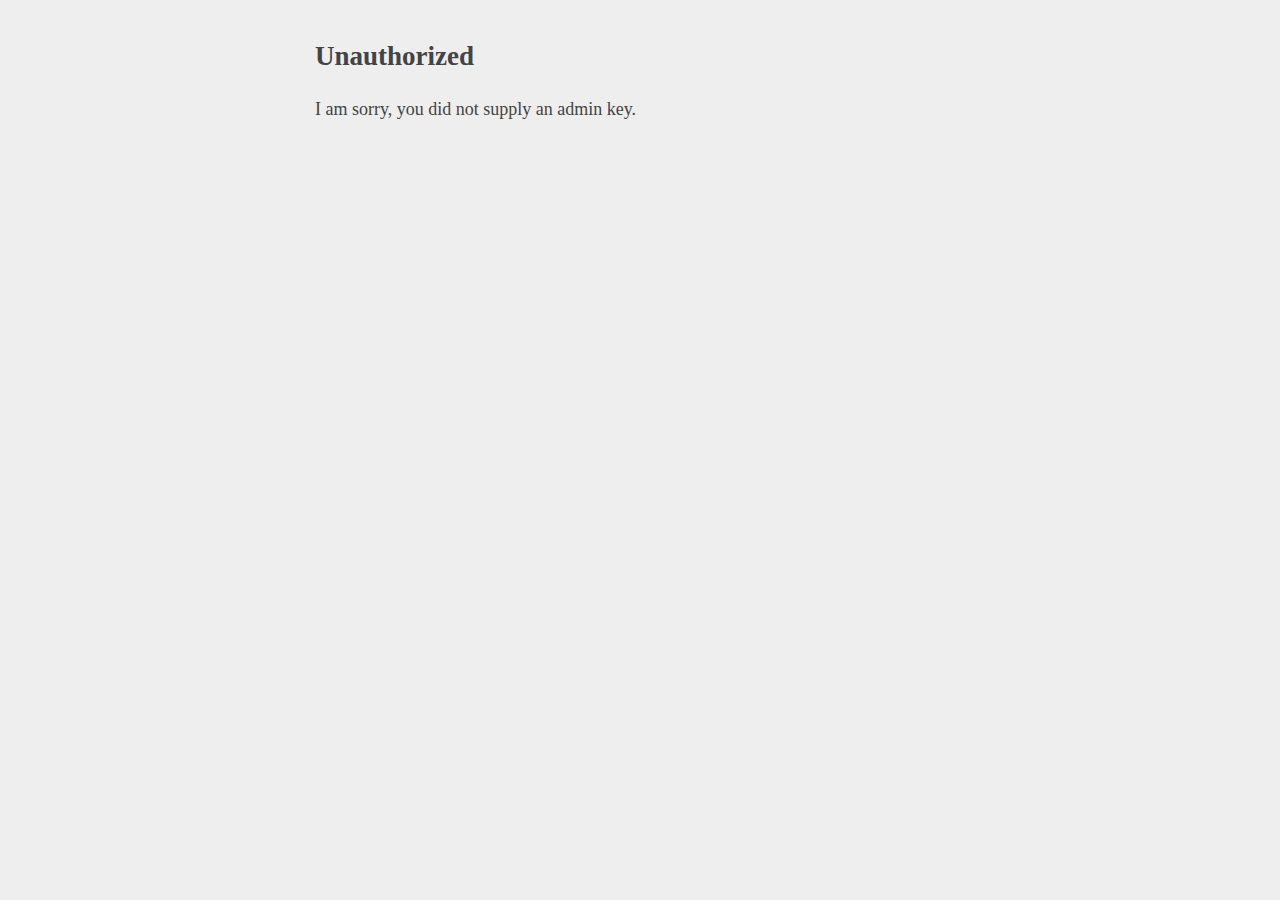
<file: htmlFiles/noAdminKey.html>
<!DOCTYPE html>
<html lang="en">
<head>
    <meta charset="UTF-8">
    <title>Twitch-Hangman-Server</title>
    <link rel="stylesheet" href="style.css">
</head>
<body>
<h2>Unauthorized</h2>
<p>I am sorry, you did not supply an admin key.</p>
</body>
</html>
</file>
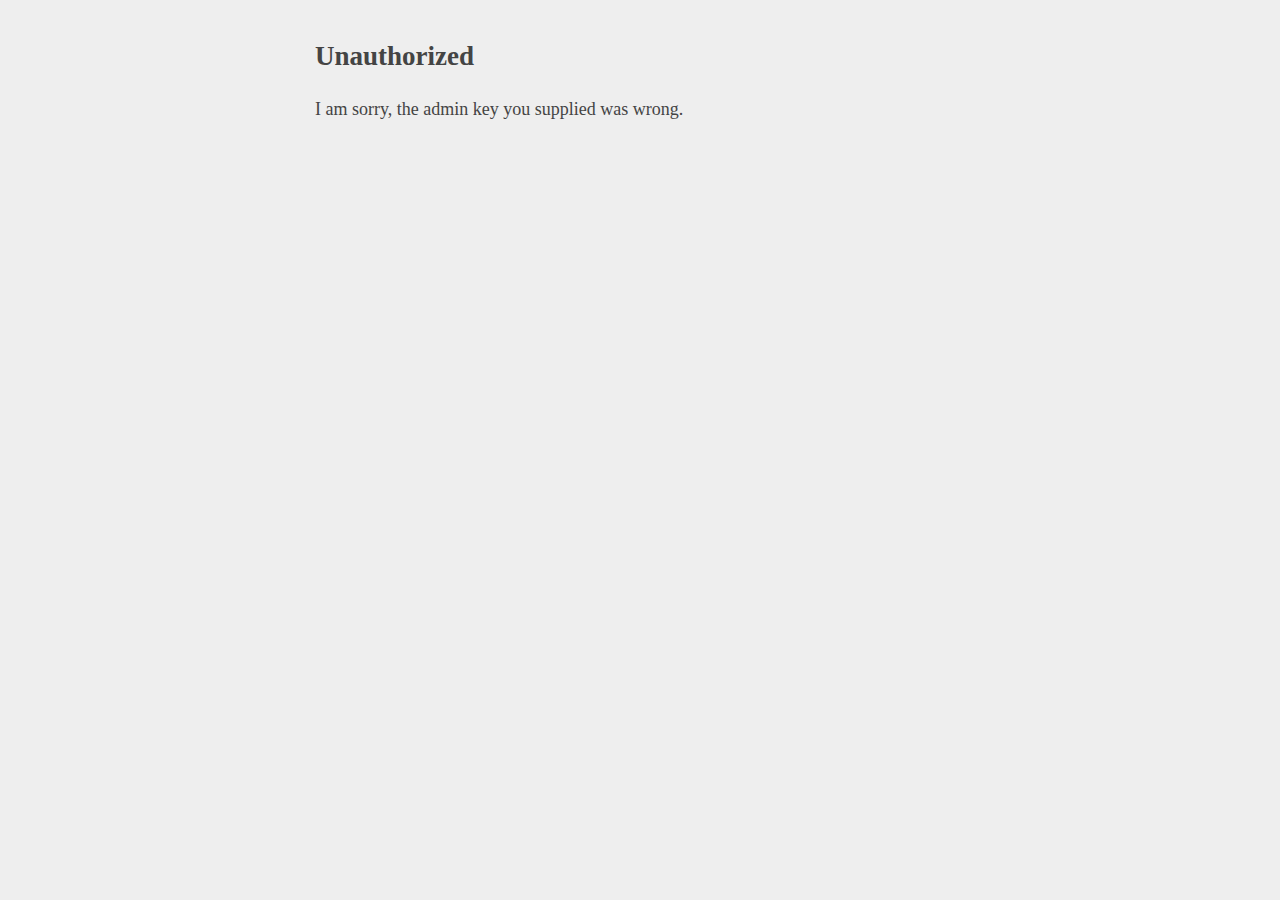
<file: htmlFiles/wrongAdminKey.html>
<!DOCTYPE html>
<html lang="en">
<head>
    <meta charset="UTF-8">
    <title>Twitch-Hangman-Server</title>
    <link rel="stylesheet" href="style.css">
</head>
<body>
<h2>Unauthorized</h2>
<p>I am sorry, the admin key you supplied was wrong.</p>
</body>
</html>
</file>
<file: htmlFiles/style.css>
/*dot*/
table {
    width: 100%;
    border-spacing: 0;
    border-collapse: collapse;
    /* max-width: 800px; */
}

table td:last-child {
    text-align: center;
}

table tr {
    transition: background-color 100ms ease-in-out;
}

table td,
table th {
    padding: 4px 0;
}

table tr:hover {
    background-color: #212226;
}

table tr:first-child:hover {
    background-color: transparent !important;
}

/*us*/
body{
    margin:40px auto;
    max-width:650px;
    line-height:1.6;
    font-size:18px;
    padding:0 10px;
}

h1,h2,h3{
    line-height:1.2
}

@media (prefers-color-scheme: light) {
    body {
        color:#444;
        background:#EEE;
    }
}

@media (prefers-color-scheme: dark) {
    body {
        background-color: #121212;
        color: #e6dbdb;
    }
    a {
        color: #80c3ff;
    }
    a:visited {
        color: #c58dec;
    }
}
</file>
